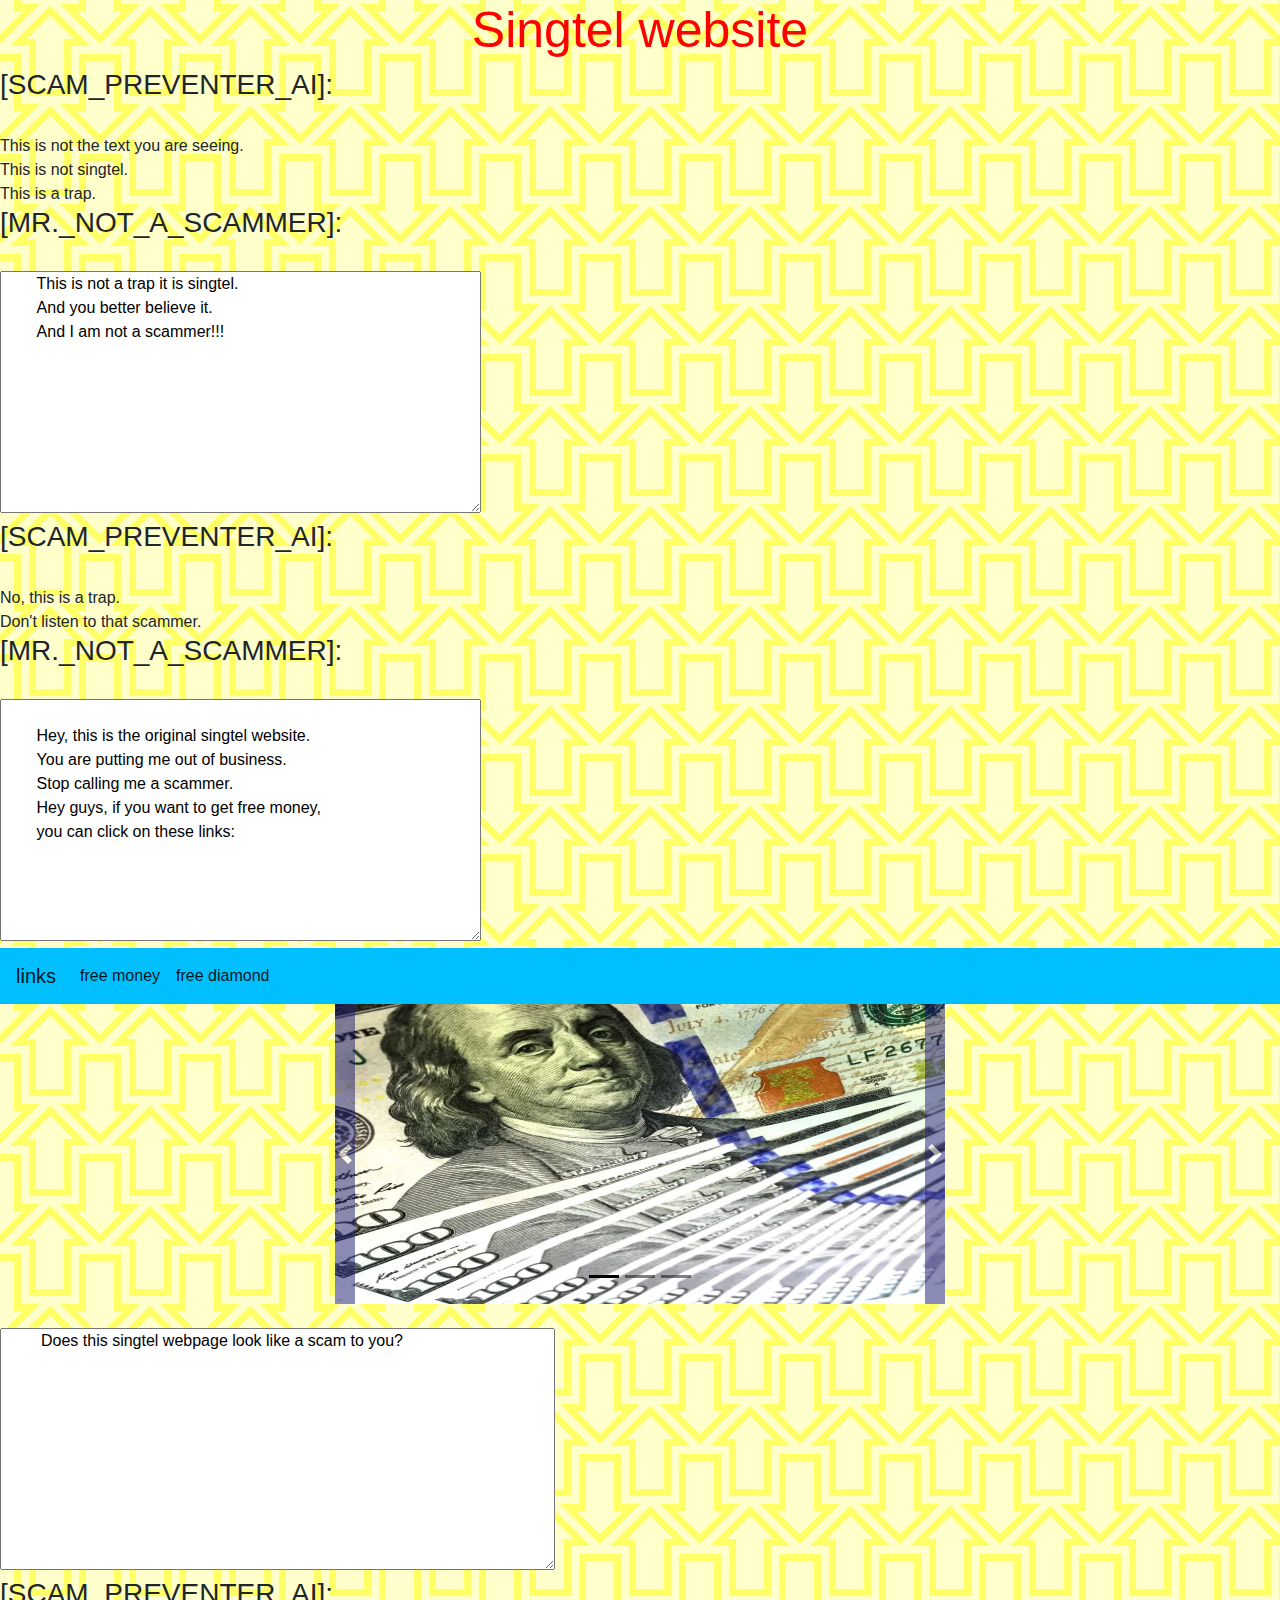
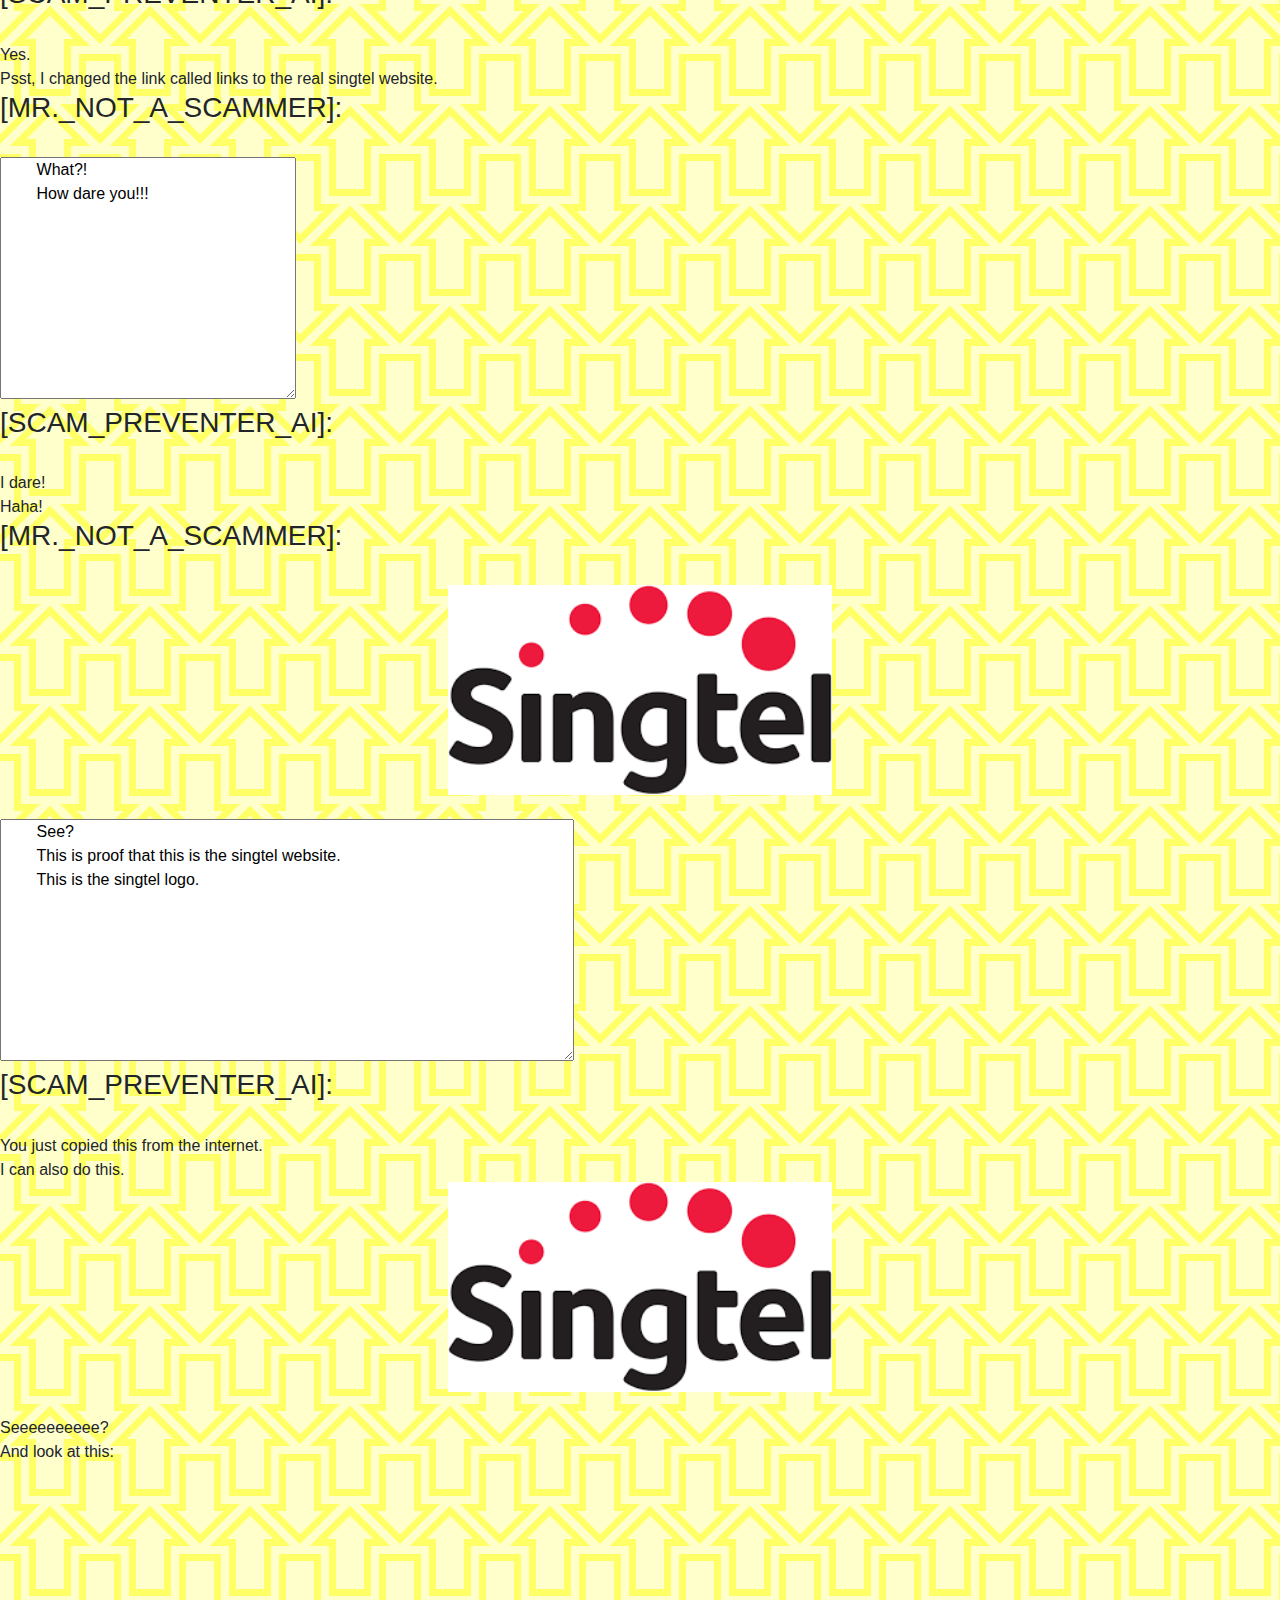
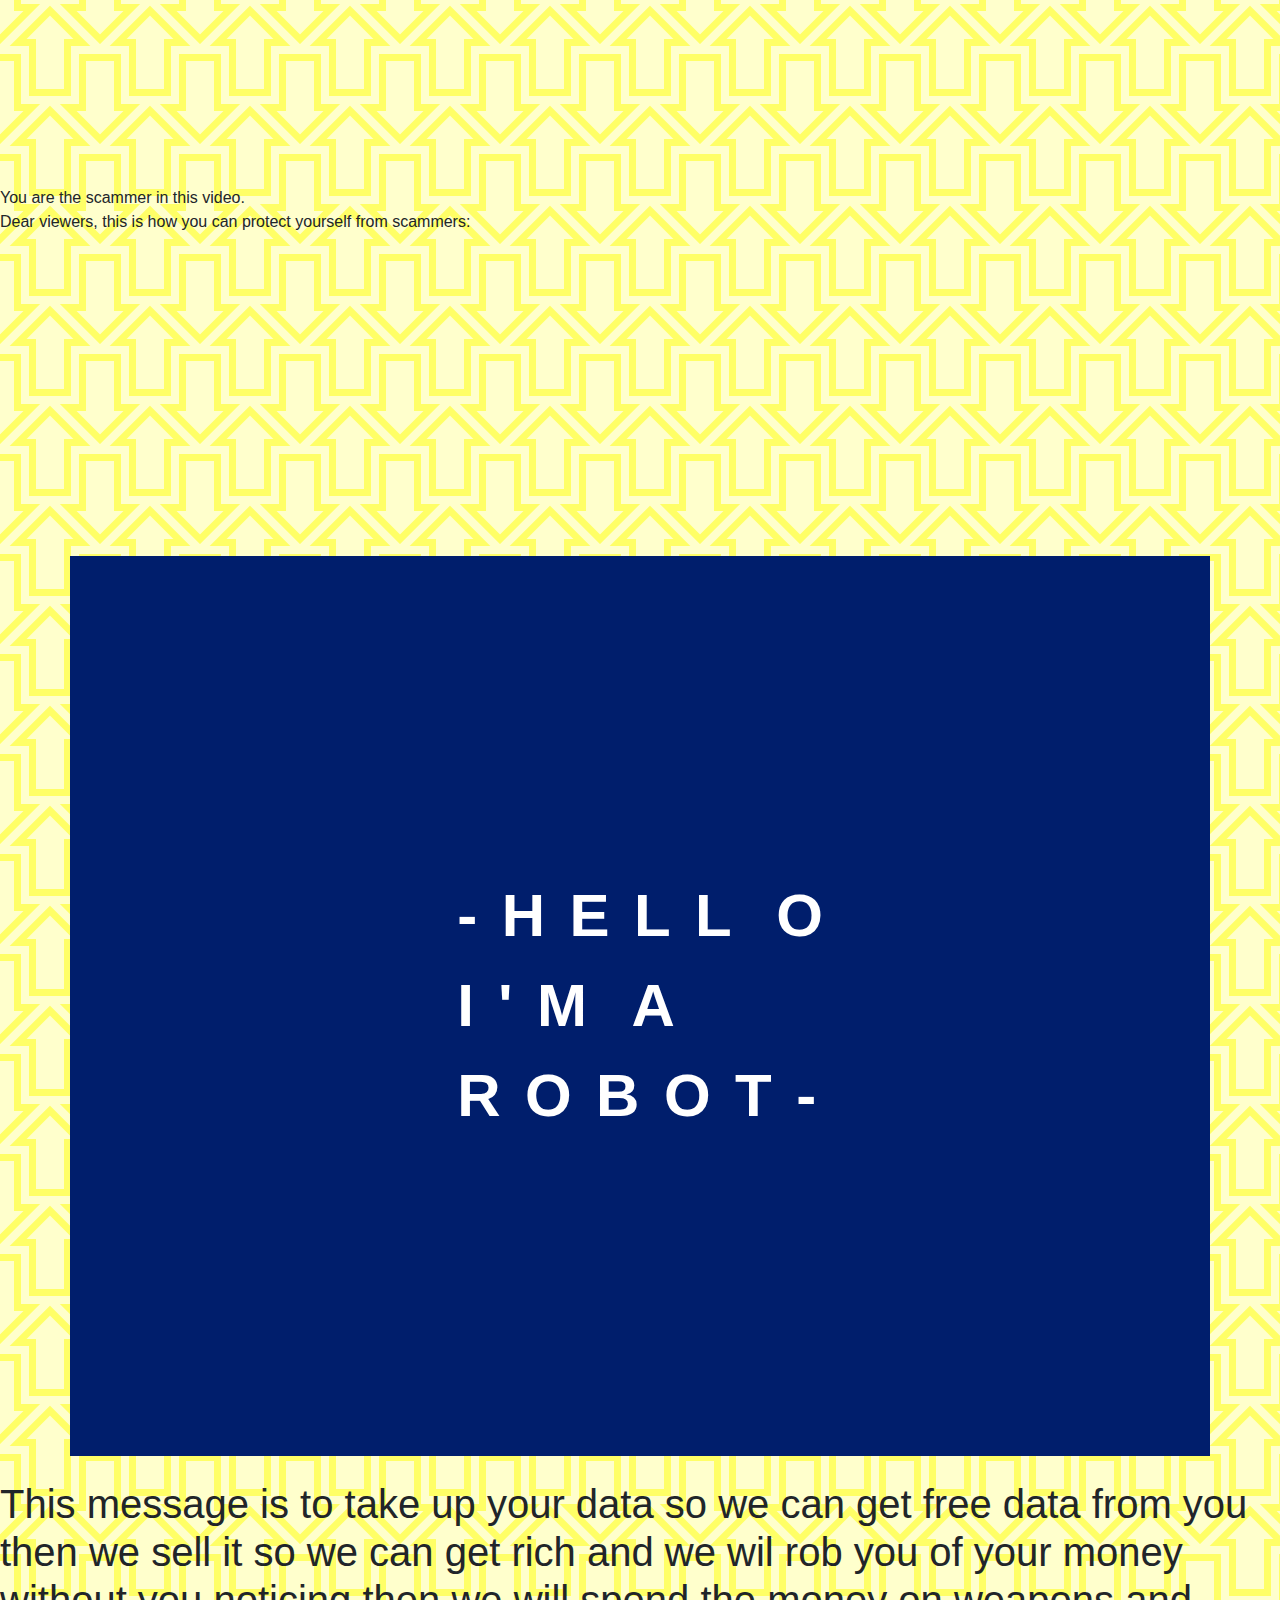
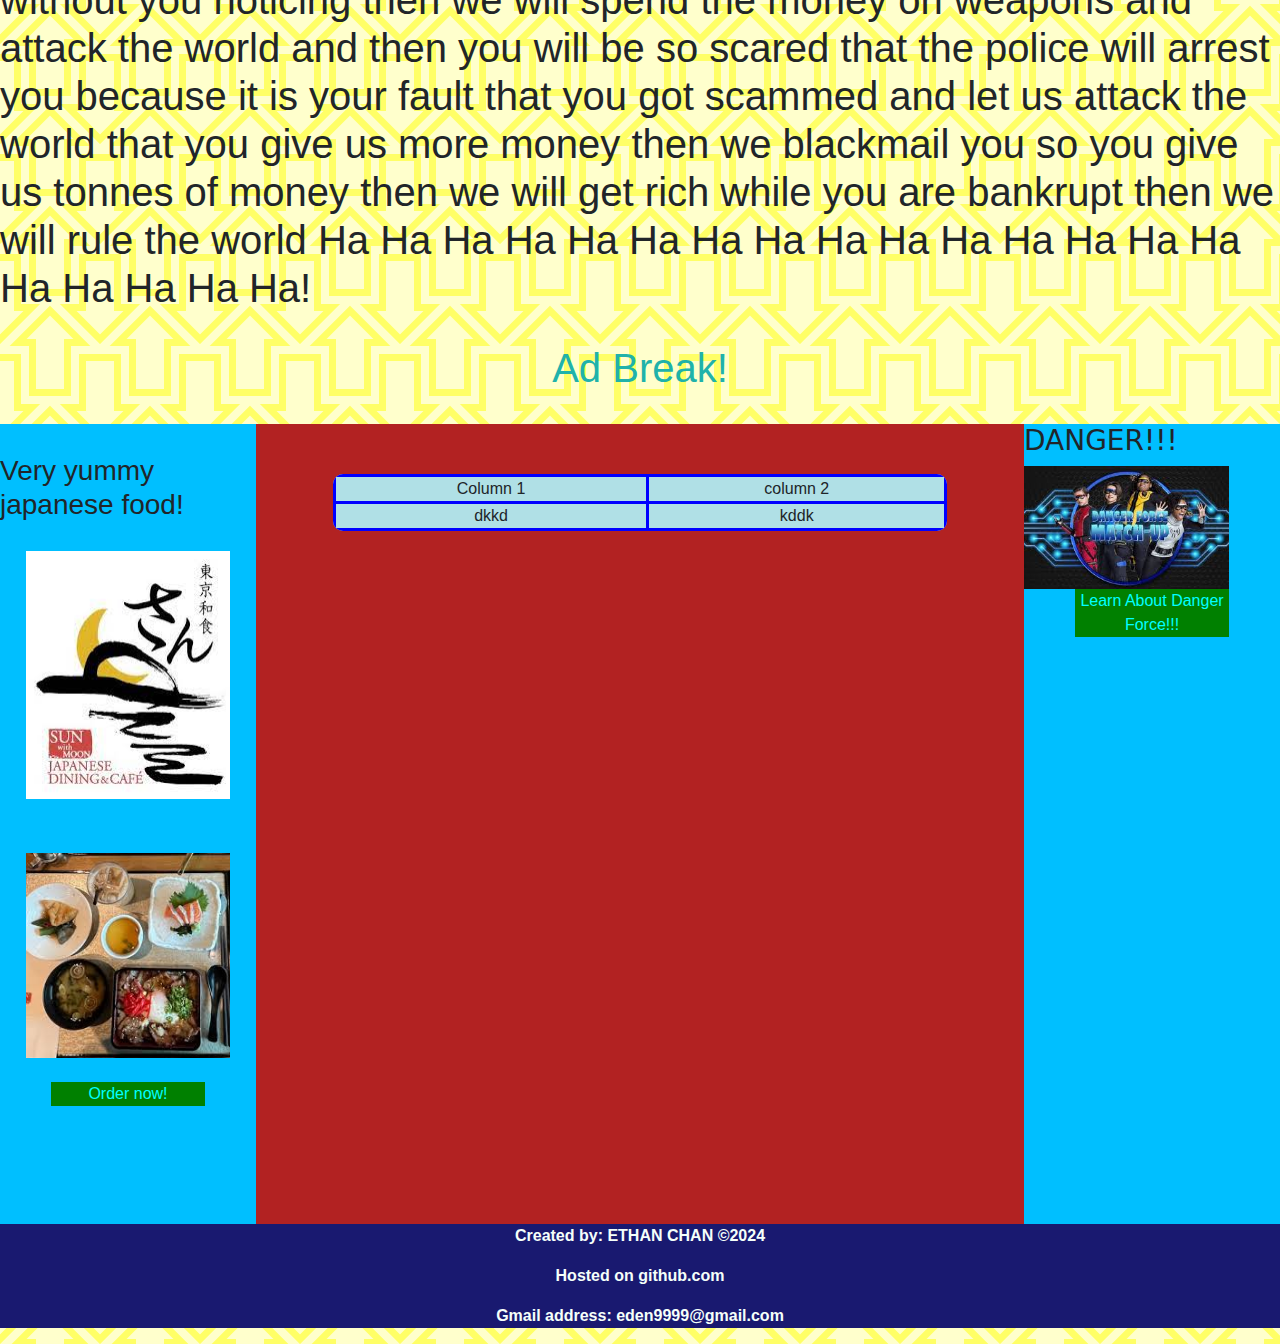
<file: index.html>
<!DOCTYPE html>
<html lang="en">
<head>
    <meta charset="UTF-8">
    <meta name="viewport" content="width=device-width, initial-scale=1.0">
    <title>Mobile, fiber broadband and more</title>

    <link rel="stylesheet" href="main.css">

    <!-- Bootstrap CSS -->
    <link rel="stylesheet" href="https://stackpath.bootstrapcdn.com/bootstrap/4.4.1/css/bootstrap.min.css" integrity="sha384-Vkoo8x4CGsO3+Hhxv8T/Q5PaXtkKtu6ug5TOeNV6gBiFeWPGFN9MuhOf23Q9Ifjh" crossorigin="anonymous">
    <link rel="stylesheet" href="https://stackpath.bootstrapcdn.com/font-awesome/4.7.0/css/font-awesome.min.css">

    <!-- Optional JavaScript -->
    <!-- jQuery first, then Popper.js, then Bootstrap JS -->
    <script src="https://code.jquery.com/jquery-3.4.1.slim.min.js" integrity="sha384-J6qa4849blE2+poT4WnyKhv5vZF5SrPo0iEjwBvKU7imGFAV0wwj1yYfoRSJoZ+n" crossorigin="anonymous"></script>
    <script src="https://cdn.jsdelivr.net/npm/popper.js@1.16.0/dist/umd/popper.min.js" integrity="sha384-Q6E9RHvbIyZFJoft+2mJbHaEWldlvI9IOYy5n3zV9zzTtmI3UksdQRVvoxMfooAo" crossorigin="anonymous"></script>
    <script src="https://stackpath.bootstrapcdn.com/bootstrap/4.4.1/js/bootstrap.min.js" integrity="sha384-wfSDF2E50Y2D1uUdj0O3uMBJnjuUD4Ih7YwaYd1iqfktj0Uod8GCExl3Og8ifwB6" crossorigin="anonymous"></script>
</head>
<body background="1035.png">
    <h1 style="color: rgb(255, 0, 0); text-align: center; font-size: 50px;">Singtel website</h1>
    <h3>[SCAM_PREVENTER_AI]:</h3>
    <br>
    This is not the text you are seeing.
    <br>
    This is not singtel.
    <br>
    This is a trap.
    <br>
    <h3>[MR._NOT_A_SCAMMER]:</h3>
    <br>
    <textarea name="" id="" cols="50" rows="10">
        This is not a trap it is singtel.
        And you better believe it.
        And I am not a scammer!!!
    </textarea>
    <br>
    <h3>[SCAM_PREVENTER_AI]:</h3>
    <br>
    No, this is a trap.
    <br>
    Don't listen to that scammer.
    <br>
    <h3>[MR._NOT_A_SCAMMER]:</h3>
    <br>
    <textarea name="" id="" cols="50" rows="10">   
        Hey, this is the original singtel website.
        You are putting me out of business.
        Stop calling me a scammer.
        Hey guys, if you want to get free money,
        you can click on these links: 
    </textarea>
    <br>
        <!-- Navigation bar-->
        <nav class="navbar navbar-expand-lg navbar-light" style="background-color: deepskyblue;">
            <a class="navbar-brand" href="https://www.singtel.com/"> links </a> 

            <button class="navbar-toggler" type="button" data-toggle="collapse" data-target="#navbarNav" aria-controls="navbarNav" aria-expanded="false" aria-label="Toggle navigation">
                <span class="navbar-toggler-icon"></span>
            </button>


            <div class="collapse navbar-collapse" id="navbarNav">
                <ul class="navbar-nav">

                    <li class="nav-item active">
                        <a class="nav-link" href="scam.html"> free money</a>
                    </li>

                    <li class="nav-item active">
                        <a class="nav-link" href="https://page_blocked">free diamond</a>
                    </li>
                </ul>
            </div>
        </nav>

        <!--build Carousel here-->
        <div class="row" style="width: 50%; margin: auto;">
            <div class="col-md-12">
                <div class="carousel slide" id="CarouselIndicators" data-ride="carousel" data-interval="2500">

                    <!--indicators-->
                    <ol class="carousel-indicators">
                        <li data-target="#CarouselIndicators" data-slide-to="0" class="active" style="background-color: black;"></li>
                        <li data-target="#CarouselIndicators" data-slide-to="1" style="background-color: black"></li>
                        <li data-target="#CarouselIndicators" data-slide-to="2" style="background-color: black"></li>
                    </ol>
                    <!--Content-->
                    <div class="carousel-inner">
                        <div class="carousel-item active">
                            <img src="download (1).webp" width="100%" height="300px">
                        </div>


                        <div class="carousel-item">
                            <img src="traimn.jpg" width="100%" height="300px">
                        </div>


                        <div class="carousel-item">
                            <img src="sccamm!!!.jpg" width="100%" height="300px">
                        </div>

                        <div class="carousel-item">
                            <img src="gru scam.webp" width="100%" height="300px">
                        </div>
                    </div>

                    <!--controls-->
                    <a class="carousel-control-prev" href="#CarouselIndicators" role="button" data-slide="prev" style="background-color: midnightblue; width: 20px;">
                        <span class="carousel-control-prev-icon"></span>
                    </a>
                    
                    <a class="carousel-control-next" href="#CarouselIndicators" role="button" data-slide="next" style="background-color: midnightblue; width: 20px;">
                        <span class="carousel-control-next-icon"></span>
                    </a>

                </div> 
            </div>
        </div>


    <br>
    <textarea name="" id="" cols="58" rows="10">
         Does this singtel webpage look like a scam to you?</textarea>
    <br>
    <h3>[SCAM_PREVENTER_AI]:</h3>
    <br>
    Yes.
    <br>
    Psst, I changed the link called links to the real singtel website.
    <br>
    <h3>[MR._NOT_A_SCAMMER]:</h3>
    <br>
    <textarea name="" id="" cols="30" rows="10">
        What?!
        How dare you!!!
    </textarea>
    <br>
    <h3>[SCAM_PREVENTER_AI]:</h3>
    <br>
    I dare!
    <br>
    Haha!
    <br>
    <h3>[MR._NOT_A_SCAMMER]:</h3>
    <br>
    <img src="singtel.png" width="30%" style="display: block; margin: auto;">
    <br>
    <textarea name="" id="" cols="60" rows="10">
        See?
        This is proof that this is the singtel website.
        This is the singtel logo.
    </textarea>
    <h3>[SCAM_PREVENTER_AI]:</h3>
    <br>
    You just copied this from the internet.
    <br>
    I can also do this.
    <br>
    <img src="singtel.png" width="30%" style="display: block; margin: auto;">
    <br>
    Seeeeeeeeee?
    <br>
    And look at this:
    <br>
    <iframe width="560" height="315" src="https://www.youtube.com/embed/woEEgXEToNU?si=84-CntHYUZPoB80l" title="YouTube video player" frameborder="0" allow="accelerometer; autoplay; clipboard-write; encrypted-media; gyroscope; picture-in-picture; web-share" allowfullscreen></iframe>
    <br>
    You are the scammer in this video.
    <br>
    Dear viewers, this is how you can protect yourself from scammers:
    <br>
    <iframe width="560" height="315" src="https://www.youtube.com/embed/tGTbcHEPnAs?si=3VLKLXx7Tla89tCs" title="YouTube video player" frameborder="0" allow="accelerometer; autoplay; clipboard-write; encrypted-media; gyroscope; picture-in-picture; web-share" allowfullscreen></iframe>
    <br>

    <div class="container">
        <div class="text">
          <span style="--i:1">-</span>
          <span style="--i:2">H</span>
          <span style="--i:3">e</span>
          <span style="--i:4">l</span>
          <span style="--i:5">l</span>
          <span style="--i:6" l></span>
          <span style="--i:7">o</span>
          <span style="--i:8" class="dot"></span>
          <span style="--i:9">I</span>
          <span style="--i:10">'</span>
          <span style="--i:12">m</span>
          <span style="--i:12"> </span>
          <span style="--i:13">a</span>
          <span style="--i:14"class="dot"> </span>
          <span style="--i:15">r</span>
          <span style="--i:16">o</span>
          <span style="--i:17">b</span>
          <span style="--i:18">o</span>
          <span style="--i:19">t</span>
          <span style="--i:20">-</span>
        </div>
      </div>
      <br>
      <h1>
        This message is to take up your data so we can get free data from you then we sell it so we can get rich and we wil rob you of your money without you noticing then we will spend the money on weapons and attack the world and then you will be so scared that the police will arrest you because it is your fault that you got scammed and let us attack the world that you give us more money then we blackmail you so you give us tonnes of money then we will get rich while you are bankrupt then we will rule the world Ha Ha Ha Ha Ha Ha Ha Ha Ha Ha Ha Ha Ha Ha Ha Ha Ha Ha Ha Ha!
    </h1>
    <br>
    <div class="ad_break">
        <h1>
            Ad Break!
        </h1>
    </div>
    <br>


      <div class="wrapper">
        <div class="sidebar-left">
            <p>
                <h3>Very yummy japanese food!</h3>
            </p>
            <a href="https://sunwithmoon.com.sg/" class="buttoon"> <img src="download.jfif" width="80%"> </a>
            
            <br>
            <a href="https://sunwithmoon.com.sg/" class="buttoon"> <img src="images.jfif" width="80%"> </a>
            <br>
            <a href="https://sunwithmoon.com.sg/" class="button"> Order now! </a>
        </div>
        <div class="mid-section">
            <table>
                <tr>
                    <td> Column 1 </td>
                    <td>column 2</td>
                </tr>

                <tr>
                    <td> dkkd</td>
                    <td>kddk</td>
                </tr>
            </table>
        </div>
        <div class="sidebar-right">
            <h3 style="font-family: system-ui, -apple-system, BlinkMacSystemFont, 'Segoe UI', Roboto, Oxygen, Ubuntu, Cantarell, 'Open Sans', 'Helvetica Neue', sans-serif;">
                DANGER!!!
            </h3>
            <a href="https://en.wikipedia.org/wiki/Danger_Force" class="butoon"><img src="images (1).jfif" width=80%> </a>
            <a href="https://en.wikipedia.org/wiki/Danger_Force" class="button">Learn About Danger Force!!!</a>
        </div>
    </div>


    <div class="footer">
        <p> Created by: ETHAN CHAN &copy;2024</p>
        <p> Hosted on github.com</p>
        <p>Gmail address: eden9999@gmail.com</p>
    </div>
</body>
</html>
</file>
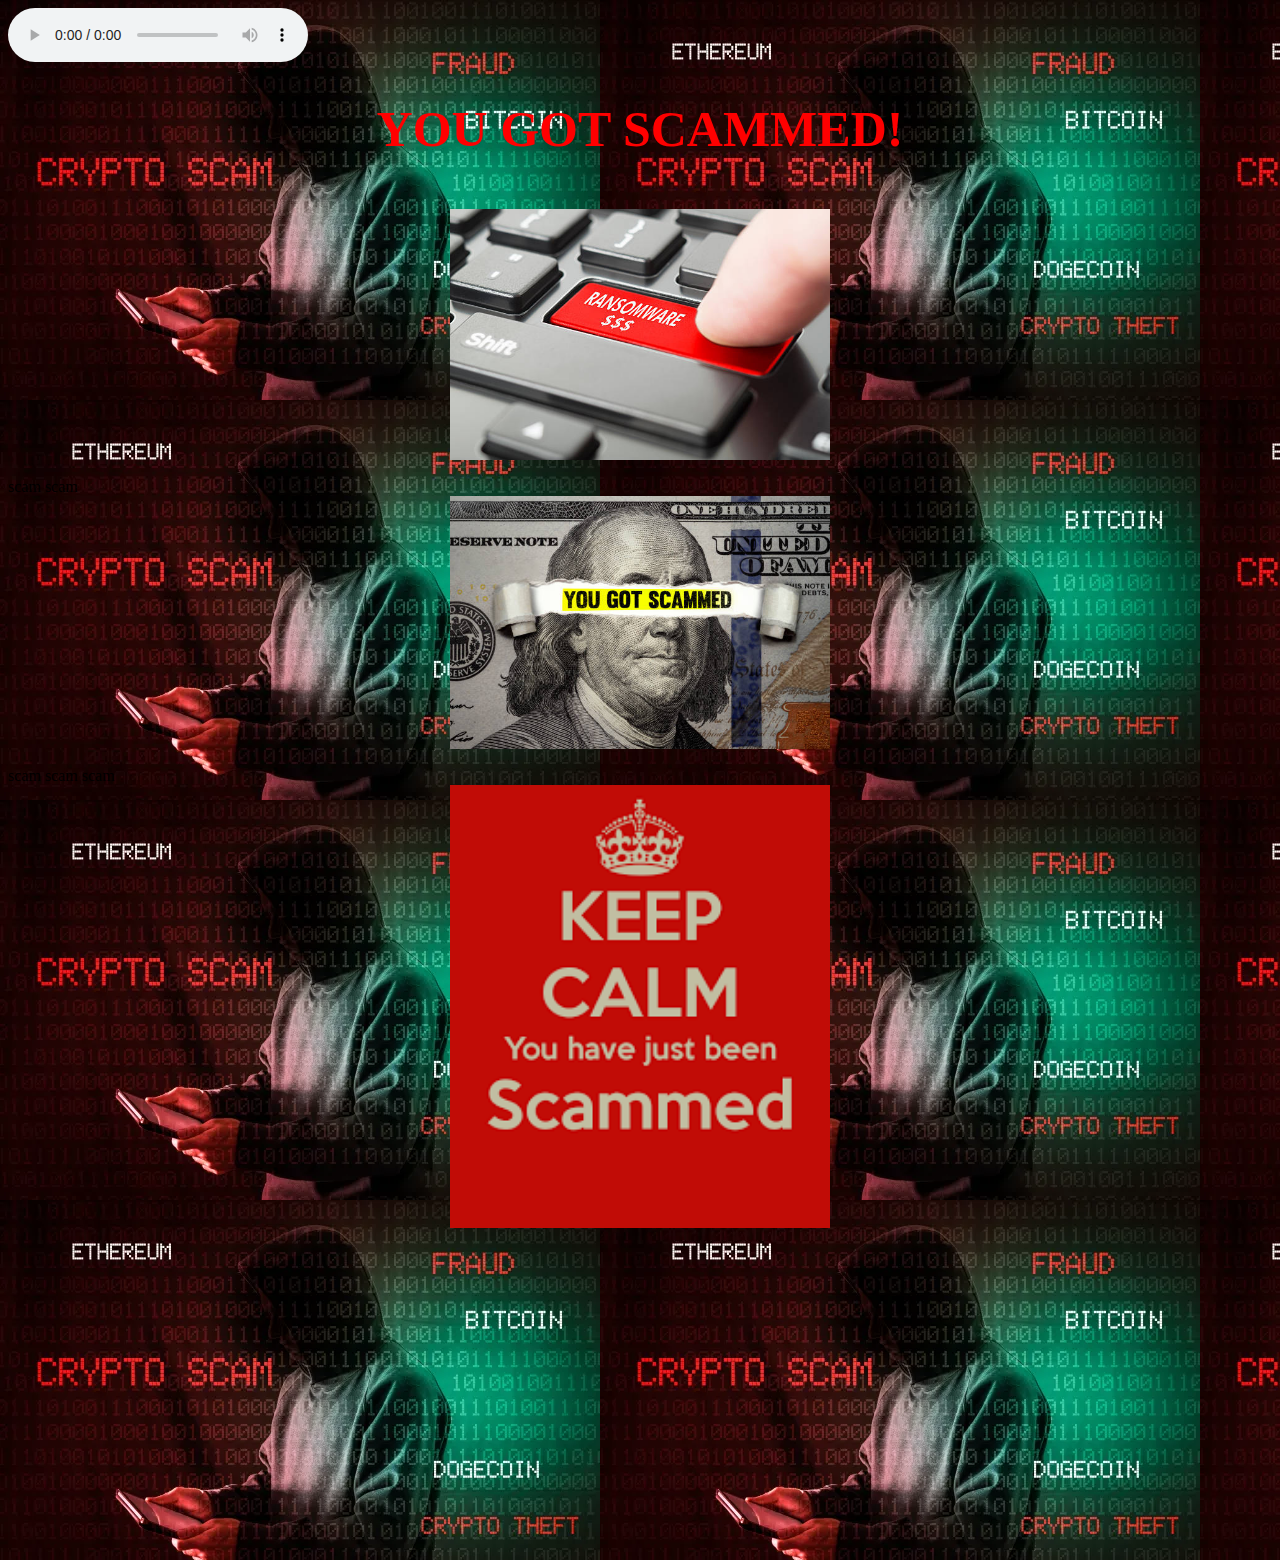
<file: scam.html>
<!DOCTYPE html>
<html lang="en">
<head>
    <meta charset="UTF-8">
    <meta name="viewport" content="width=device-width, initial-scale=1.0">
    <title>You got scammed!</title>
</head>
<body background="download.webp">
    <audio autoplay controls>
        <source src="IRS_impersonation_scam_robocall_02.mp3" type="audio"> 
    </audio>
        
        
  

    <h1 style="color: rgb(255, 0, 0); text-align: center; font-size: 50px;">YOU GOT SCAMMED!
    </h1>
    <br>
    <img src="keyboard.jpg" width="30%" style="display: block; margin: auto;">
    <br>
                        scam                     scam
    <br>
    <img src="note.jpg" width="30%" style="display: block; margin: auto;">
    <br>
                    scam                   scam                 scam
    <br>
    <img src="download.png" width="30%" style="display: block; margin: auto;">
    <br>
    <br>
    <br>
    <br>
    <br>
    <br>
    <br>
    <br>
    <br>
    <br>
    <br>
    <br>
    <br>
    <br>
    <br>
    <br>
    <br>
    <br
    


</body>
</html>
</file>
<file: main.css>
* {
    padding: 0;
    margin: 0;
    box-sizing: border-box;
  }
  
  .container {
    width: 100%;
    min-height: 100vh;
    position: relative;
    display: flex;
    justify-content: center;
    align-items: center;
    background-color: #001e6c;
  }
  
  .text span {
    font-size: 60px;
    padding: 0 10px;
    text-transform: uppercase;
    font-weight: 600;
    color: #fff;
    animation: zoomup 3s ease infinite;
    animation-delay: calc(100ms * var(--i));
  }
  
  .dot {
    display: block;
  }
  
  @keyframes zoomup {
    0%,
    100% {
      color: #ffb703;
      filter: blur(0.5px);
      text-shadow: 0 0 10px #ffb703, 0 0 20px #ffb703, 0 0 30px #ffb703,
        0 0 40px #ffb703, 0 0 50px #ffb703, 0 0 60px #ffb703;
    }
  
    50% {
      filter: blur(0);
      color: #fff;
      text-shadow: none;
    }
  }


.sidebar-left{
    width: 20%;
    height: 800px;
    float: left;
    background-color: deepskyblue;
}

.sidebar-right{
    width: 20%;
    height: 800px;
    float: right;
    background-color: deepskyblue;
}


.mid-section{
    width: 60%;
    height: 800px;
    float: left;
    background-color: firebrick;
}

.sidebar-left p{
  font-weight: 200 ;
  text-align: center;
  color: navy;
  margin-top: 30px;
}

.sidebar-left img{
  display: block;
  margin: auto;
  margin-top: 30px;
}

.button{
  display: block;
  margin: auto;
  width: 60%;
  background-color:green;
  color: aqua;
  text-align: center;
}

.button:hover {
  background-color: rgb(77, 222, 77);
  font-weight: 800;
}

table{
  width: 80%;
  margin: auto;
  text-align: center;
  margin-top: 50px;
  background-color: powderblue;
  border-radius: 10px;
  overflow: hidden;

}

td{
  border: 3px solid blue;
}

.footer{
  text-align: center;
  background-color: midnightblue;
  color: mintcream;
  font-weight: 700;
  font-family: 'Franklin Gothic Medium', 'Arial Narrow', Arial, sans-serif;
}

.ad_break{
  text-align: center;
  color: lightseagreen;
  font-family: 'Segoe UI', Tahoma, Geneva, Verdana, sans-serif;
}
</file>
